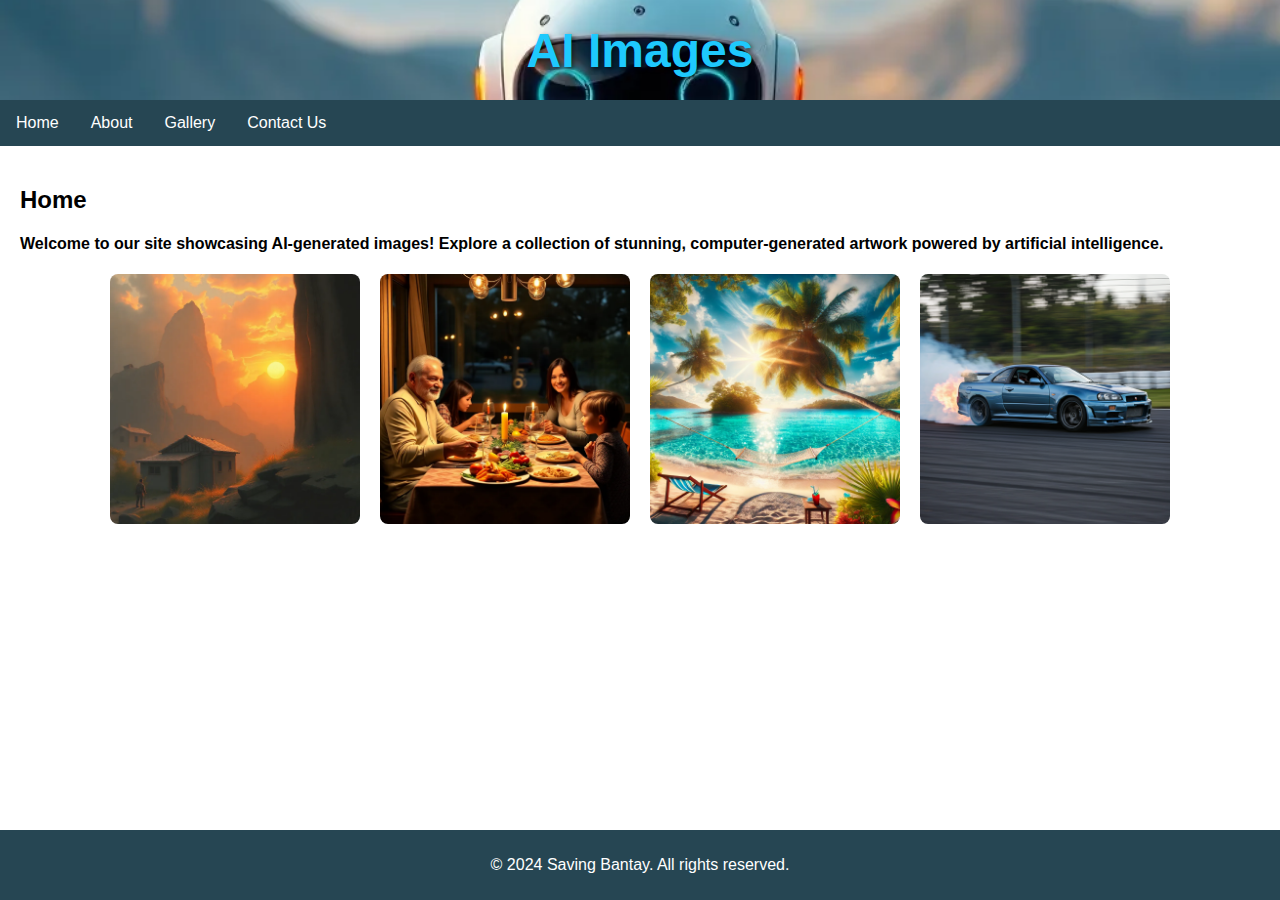
<file: index.html>
<!DOCTYPE html>
<html lang="en">
<head>
        <header>
                <img src="ai.jpg" alt="AI Images" class="header-img">
                <h1>AI Images</h1>
            </header>
<meta charset="UTF-8">
<meta name="viewport" content="width=device-width, initial-scale=1.0">
<title>AI Images</title>
<link rel="stylesheet" href="styles.css">
</head>
<body>
<nav>
<a href="index.html">Home</a>
<a href="about.html">About</a>
<a href="gallery.html">Gallery</a>
<a href="contact.html">Contact Us</a>
</nav>
<main>
<section id="home">
<h2>Home</h2>
<h4><p>Welcome to our site showcasing AI-generated images! Explore a collection of stunning, computer-generated artwork powered by artificial intelligence.</p></h4>
</section>
<section id="about">
</section>
<section id="gallery">
<div class="gallery">
<img src="nig1.jpg" alt="Dog 1">
<img src="nig2.jpg" alt="Dog 2">
<img src="nig3.png" alt="Dog 3">
<img src="nig4.png" alt="Dog 4">
</div>
</section>

</main>
<footer>
<p>&copy; 2024 Saving Bantay. All rights reserved.</p>
</footer>
</body></html>
</file>
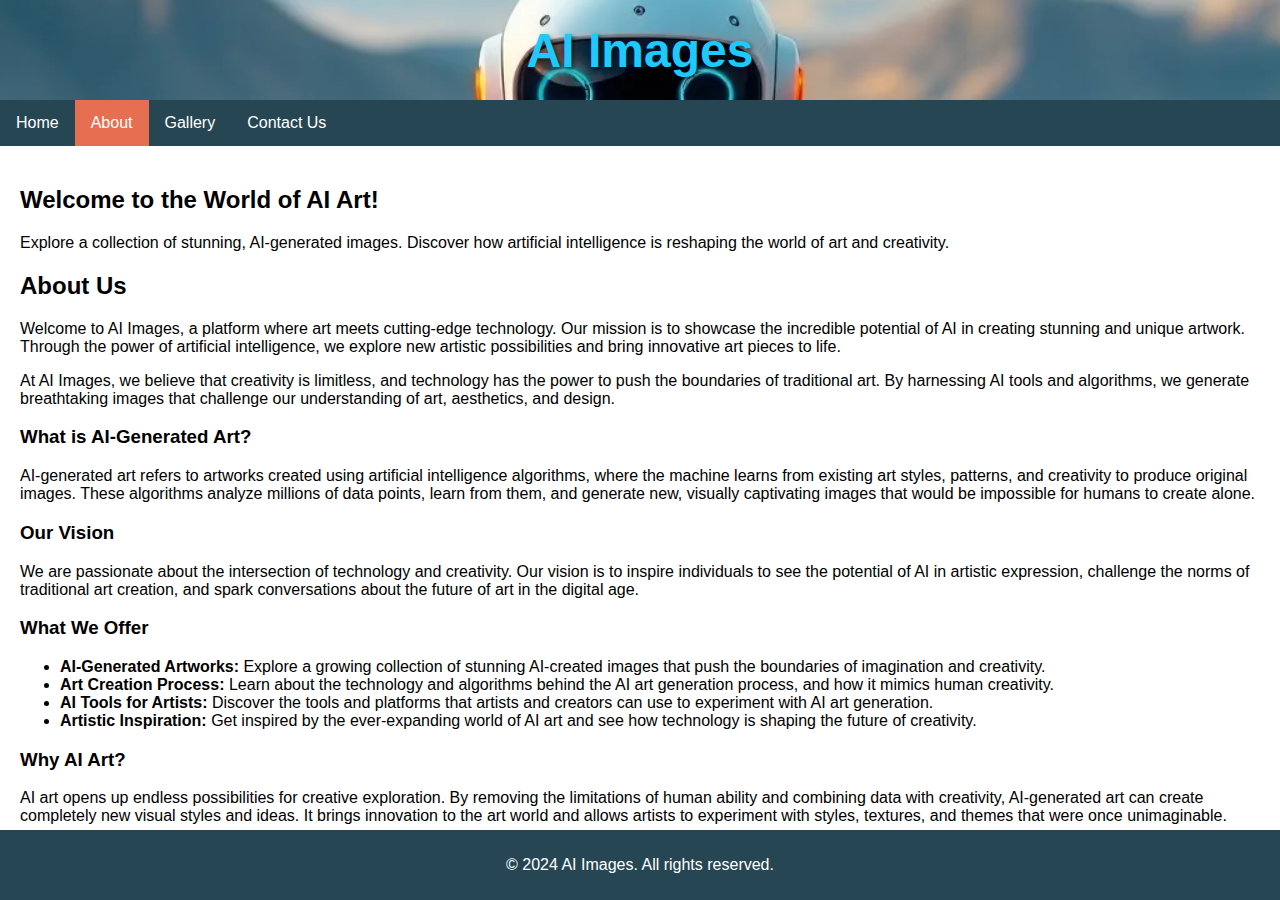
<file: about.html>
<!DOCTYPE html>
<html lang="en">

<head>
        <header>
                <img src="ai.jpg" alt="AI Images" class="header-img">
                <h1>AI Images</h1>
            </header>
    <meta charset="UTF-8">
    <meta name="viewport" content="width=device-width, initial-scale=1.0">
    <title>AI Images | About Us</title>
    <link rel="stylesheet" href="styles.css">
</head>

<body>

    <!-- Navigation Bar -->
    <nav>
        <a href="index.html">Home</a>
        <a href="about.html" class="active">About</a>
        <a href="gallery.html">Gallery</a>
        <a href="contact.html">Contact Us</a>
    </nav>

    <!-- Main Content Section -->
    <main>

        <!-- Home Section -->
        <section id="home">
            <h2>Welcome to the World of AI Art!</h2>
            <p>Explore a collection of stunning, AI-generated images. Discover how artificial intelligence is reshaping the world of art and creativity.</p>
        </section>

        <!-- About Section -->
        <section id="about">
            <h2>About Us</h2>
            <p>Welcome to AI Images, a platform where art meets cutting-edge technology. Our mission is to showcase the incredible potential of AI in creating stunning and unique artwork. Through the power of artificial intelligence, we explore new artistic possibilities and bring innovative art pieces to life.</p>
            
            <p>At AI Images, we believe that creativity is limitless, and technology has the power to push the boundaries of traditional art. By harnessing AI tools and algorithms, we generate breathtaking images that challenge our understanding of art, aesthetics, and design.</p>

            <h3>What is AI-Generated Art?</h3>
            <p>AI-generated art refers to artworks created using artificial intelligence algorithms, where the machine learns from existing art styles, patterns, and creativity to produce original images. These algorithms analyze millions of data points, learn from them, and generate new, visually captivating images that would be impossible for humans to create alone.</p>
            
            <h3>Our Vision</h3>
            <p>We are passionate about the intersection of technology and creativity. Our vision is to inspire individuals to see the potential of AI in artistic expression, challenge the norms of traditional art creation, and spark conversations about the future of art in the digital age.</p>
            
            <h3>What We Offer</h3>
            <ul>
                <li><strong>AI-Generated Artworks:</strong> Explore a growing collection of stunning AI-created images that push the boundaries of imagination and creativity.</li>
                <li><strong>Art Creation Process:</strong> Learn about the technology and algorithms behind the AI art generation process, and how it mimics human creativity.</li>
                <li><strong>AI Tools for Artists:</strong> Discover the tools and platforms that artists and creators can use to experiment with AI art generation.</li>
                <li><strong>Artistic Inspiration:</strong> Get inspired by the ever-expanding world of AI art and see how technology is shaping the future of creativity.</li>
            </ul>

            <h3>Why AI Art?</h3>
            <p>AI art opens up endless possibilities for creative exploration. By removing the limitations of human ability and combining data with creativity, AI-generated art can create completely new visual styles and ideas. It brings innovation to the art world and allows artists to experiment with styles, textures, and themes that were once unimaginable.</p>
        </section>

    </main>

    <!-- Footer Section -->
    <footer>
        <p>&copy; 2024 AI Images. All rights reserved.</p>
    </footer>

</body>

</html>
</file>
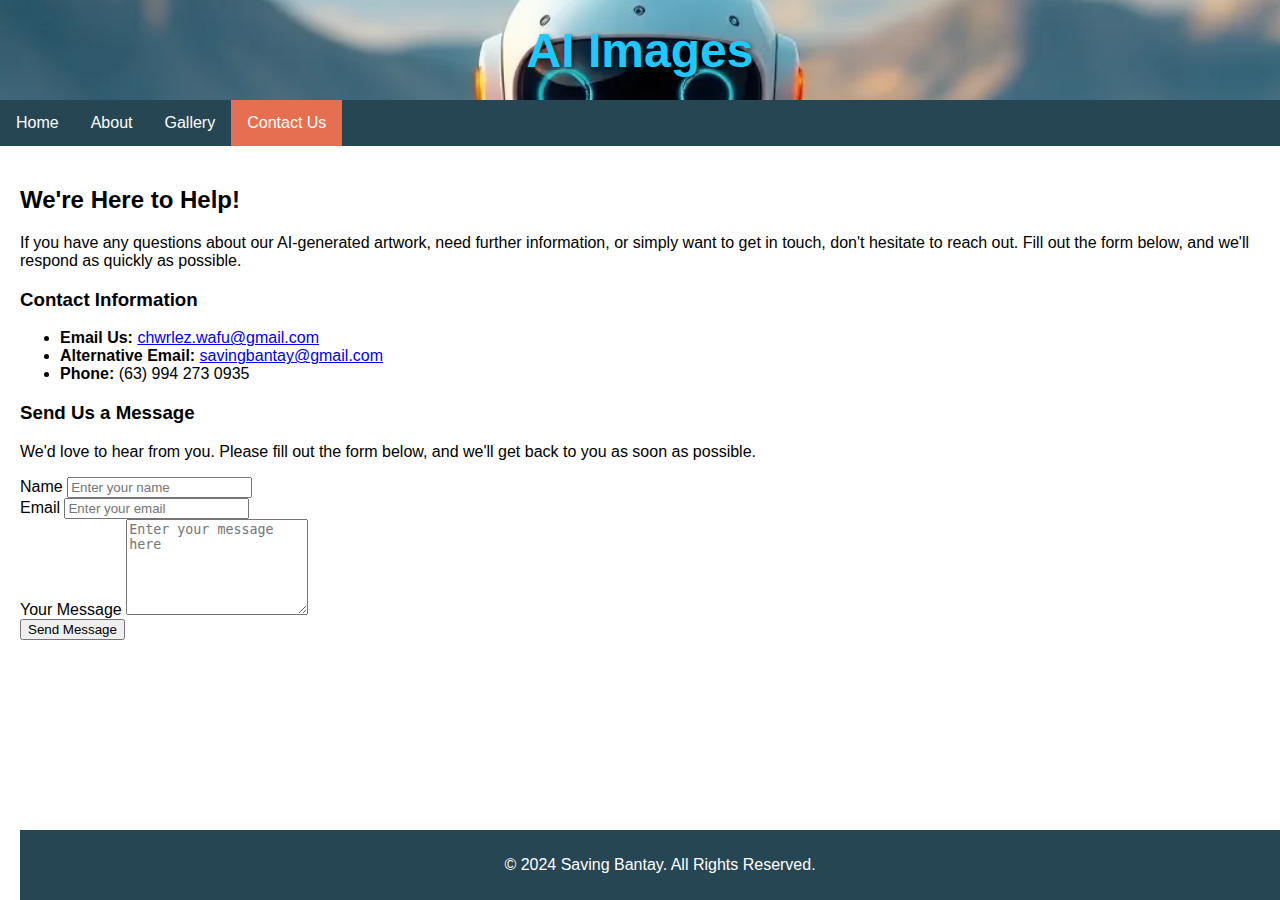
<file: contact.html>
<!DOCTYPE html>
<html lang="en">
<head>
        <header>
                <img src="ai.jpg" alt="AI Images" class="header-img">
                <h1>AI Images</h1>
            </header>
    <meta charset="UTF-8">
    <meta name="viewport" content="width=device-width, initial-scale=1.0">
    <title>Contact Us | AI Images</title>
    <link rel="stylesheet" href="styles.css">
</head>
<body>

    <!-- Navigation Bar -->
    <nav>
        <a href="index.html">Home</a>
        <a href="about.html">About</a>
        <a href="gallery.html">Gallery</a>
        <a href="contact.html" class="active">Contact Us</a>
    </nav>

    <!-- Main Content Section -->
    <main>
        <!-- Contact Section -->
        <section id="contact">
            <h2>We're Here to Help!</h2>
            <p>If you have any questions about our AI-generated artwork, need further information, or simply want to get in touch, don't hesitate to reach out. Fill out the form below, and we'll respond as quickly as possible.</p>

            <!-- Contact Information -->
            <div class="contact-details">
                <h3>Contact Information</h3>
                <ul>
                    <li><strong>Email Us:</strong> <a href="mailto:charlez.wafu@gmail.com">chwrlez.wafu@gmail.com</a></li>
                    <li><strong>Alternative Email:</strong> <a href="mailto:savingbantay@gmail.com">savingbantay@gmail.com</a></li>
                    <li><strong>Phone:</strong> (63) 994 273 0935</li>
                </ul>
            </div>

            <!-- Contact Form -->
<section id="contact-form">
    <h3>Send Us a Message</h3>
    <p>We'd love to hear from you. Please fill out the form below, and we'll get back to you as soon as possible.</p>

    <form action="submit_form.php" method="POST">
        <div class="form-group">
            <label for="name">Name</label>
            <input type="text" id="name" name="name" required placeholder="Enter your name">
        </div>

        <div class="form-group">
            <label for="email">Email</label>
            <input type="email" id="email" name="email" required placeholder="Enter your email">
        </div>

        <div class="form-group">
            <label for="message">Your Message</label>
            <textarea id="message" name="message" rows="6" required placeholder="Enter your message here"></textarea>
        </div>

        <button type="submit" class="submit-btn">Send Message</button>
    </form>
</section>


    <!-- Footer Section -->
    <footer>
        <p>&copy; 2024 Saving Bantay. All Rights Reserved.</p>
    </footer>

</body>
</html>
</file>
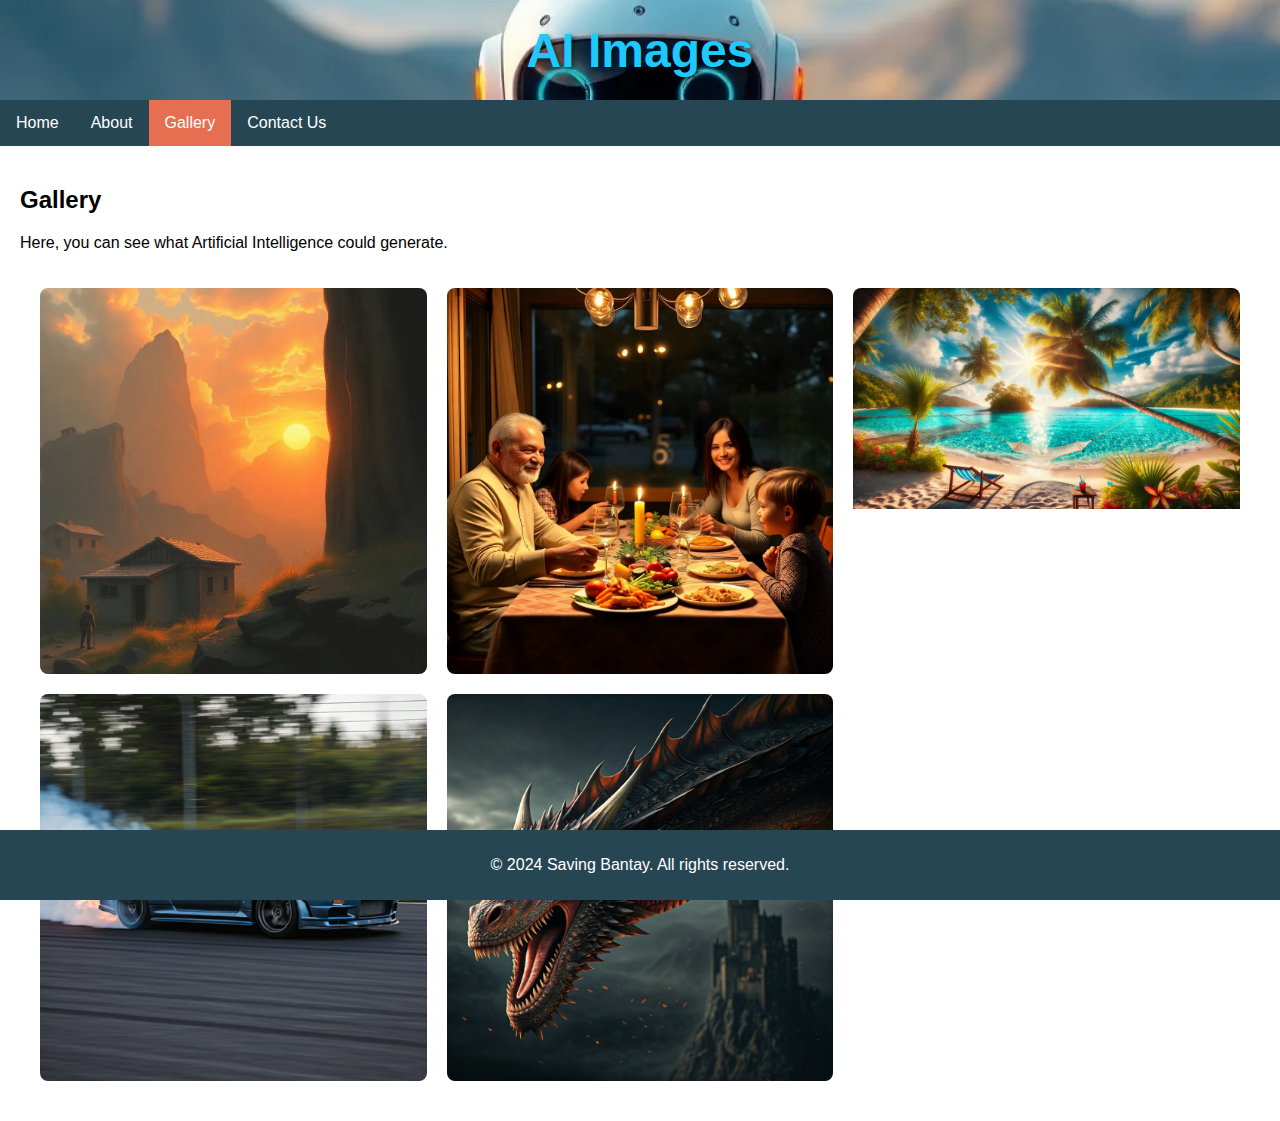
<file: gallery.html>
<!DOCTYPE html>
<html lang="en">
<head>
      <header>
                <img src="ai.jpg" alt="AI Images" class="header-img">
                <h1>AI Images</h1>
            </header>
<meta charset="UTF-8">
<meta name="viewport" content="width=device-width, initial-scale=1.0">
<title>AI Images</title>
<link rel="stylesheet" href="styles.css">
</head>
<body>
<nav>
<a href="index.html">Home</a>
<a href="about.html">About</a>
<a href="gallery.html" class="active">Gallery</a>
<a href="contact.html">Contact Us</a>
</nav>
<main>
<section id="gallery">
<h2>Gallery</h2>
<p>Here, you can see what Artificial Intelligence could generate.</p>
<div class="image-gallery">
<div class="image-item">
<img src="nig1.jpg" alt="Dog 1">
</div>
<div class="image-item">
<img src="nig2.jpg" alt="Dog 2">
</div>
<div class="image-item">
<img src="nig3.png" alt="Dog 3">
</div>
<div class="image-item">
<img src="nig4.png" alt="Dog 4">
</div>
<div class="image-item">
<img src="nig5.jfif" alt="Dog 5">
</div>
</div>
</section>
</main>
<footer>
<p>&copy; 2024 Saving Bantay. All rights reserved.</p>
</footer>
</body>
</html>
</file>
<file: styles.css>
/* General Reset */
body {
    font-family: Arial, sans-serif;
    margin: 0;
    padding: 0;
}

/* Header Styles */
header {
    position: relative;
    width: 100%;
    height: 100px; /* Adjust height as needed */
    overflow: hidden;
}

header .header-img {
    width: 100%;
    height: 500%;
    object-fit: cover; /* Ensure the image covers the entire header */
    position: absolute;
    top: 0;
    left: 0;
}

header h1 {
    position: absolute;
    top: 50%; /* Centers the text vertically */
    left: 50%; /* Centers the text horizontally */
    transform: translate(-50%, -50%); /* Perfectly centers the text */
    color: #1ec9fd; /* Text color */
    font-size: 3rem; /* Text size */
    text-shadow: 2px 2px 4px rgba(0, 0, 0, 0.5); /* Optional: shadow for better visibility */
    z-index: 1; /* Ensures the text stays on top of the image */
    margin: 0;
}

/* Navigation Bar Styles */
nav {
    background-color: #264653;
    overflow: hidden;
}

nav a {
    float: left;
    display: block;
    color: white;
    text-align: center;
    padding: 14px 16px;
    text-decoration: none;
}

nav a:hover {
    background-color: #2a9d8f;
}

/* Main Content Styles */
main {
    padding: 20px;
}

/* Gallery Section */
.gallery {
    display: flex;
    flex-wrap: wrap;
    gap: 20px;
    justify-content: center;
}

.gallery img {
    width: 250px;
    height: 250px;
    object-fit: cover;
    border-radius: 8px;
}

/* Footer Styles */
footer {
    background-color: #264653;
    color: white;
    text-align: center;
    padding: 10px 0;
    position: fixed;
    bottom: 0;
    width: 100%;
}

/* Active Navigation Link */
nav a.active {
    background-color: #e76f51;
}

/* Image Gallery Styles */
.image-gallery {
    display: grid;
    grid-template-columns: repeat(auto-fit, minmax(300px, 1fr));
    gap: 20px;
    padding: 20px;
    justify-items: center;
}

.image-item {
    overflow: hidden;
    border-radius: 8px;
    transition: transform 0.3s ease, box-shadow 0.3s ease;
}

.image-item img {
    width: 100%;
    height: auto;
    display: block;
    object-fit: cover;
}

.image-item:hover {
    transform: scale(1.05);
    box-shadow: 0 4px 8px rgba(0, 0, 0, 0.2);
}
</file>
